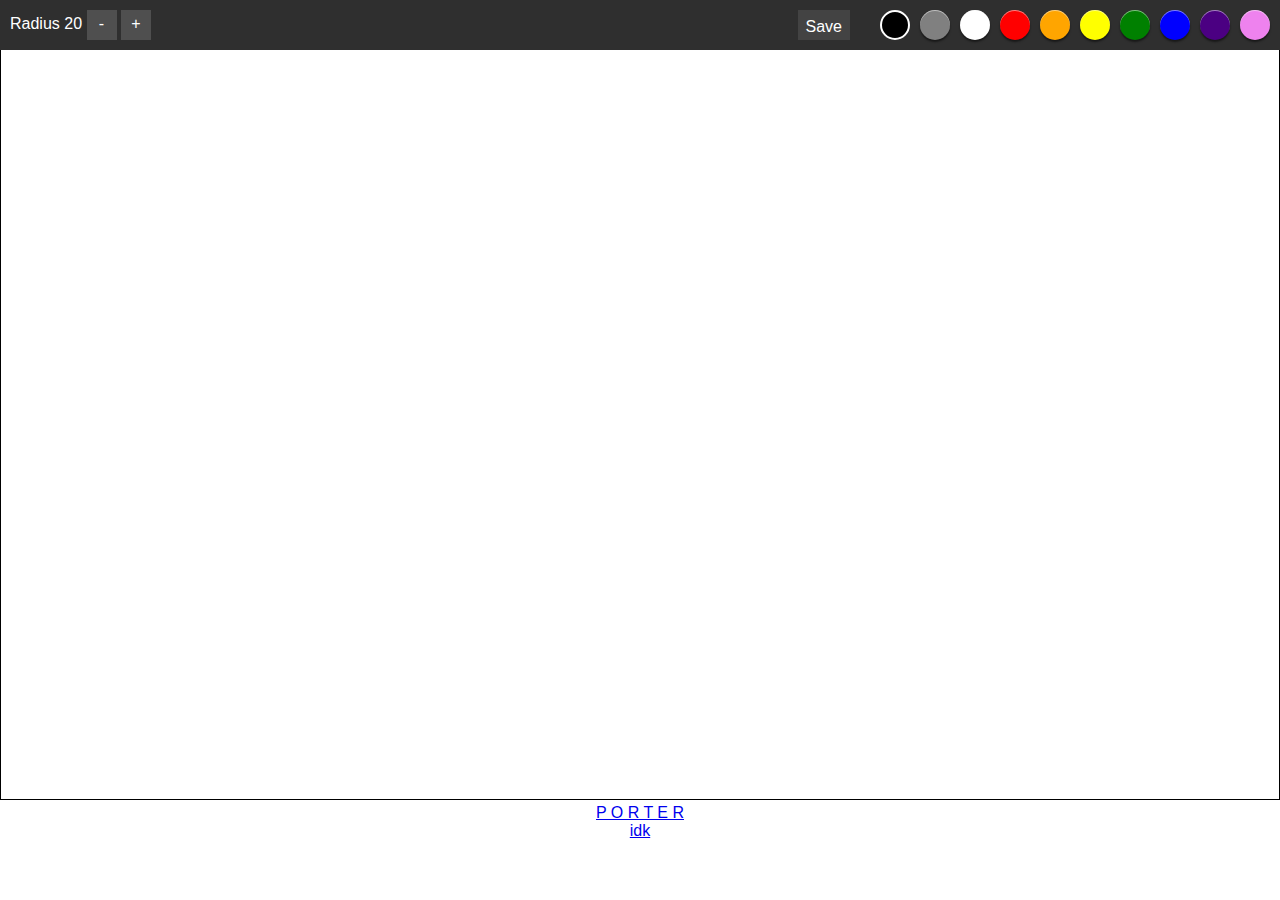
<file: index.html>
<!DOCTYPE html>
<html lang="en">
<head>
	<meta charset="UTF-8">
	<title>Canvas</title>
	<style type="text/css"> 
		body {
			margin: 0px;
		}
	</style>
	<link rel="stylesheet" href="master.css">
</head>
<body>
	
	<canvas id="canvas" style="border: 1px solid; width: 100%; height: 800px; background-color: white"></canvas>
	<script src="hit2.js"></script>

	<div id="toolbar">
		<div id="rad">
				Radius <span id="radval">10</span>
				<div id = "decrad" class= "radcontrol">-</div>
				<div id = "incrad" class= "radcontrol">+</div>
		</div>
		<div id="colors">

		</div>
		<div id="save">
			Save
		</div>

	</div>

	<script src="radius.js"></script>
	<script src="colors.js"></script>
	<script src="save.js"></script>

	<div style="text-align: center">
		<a href="./porter.html">P O R T E R</a>
	</div>

	<div style="text-align: center">
		<a href="./idk.html">idk</a>
	</div>
	


</body>
</html>
</file>
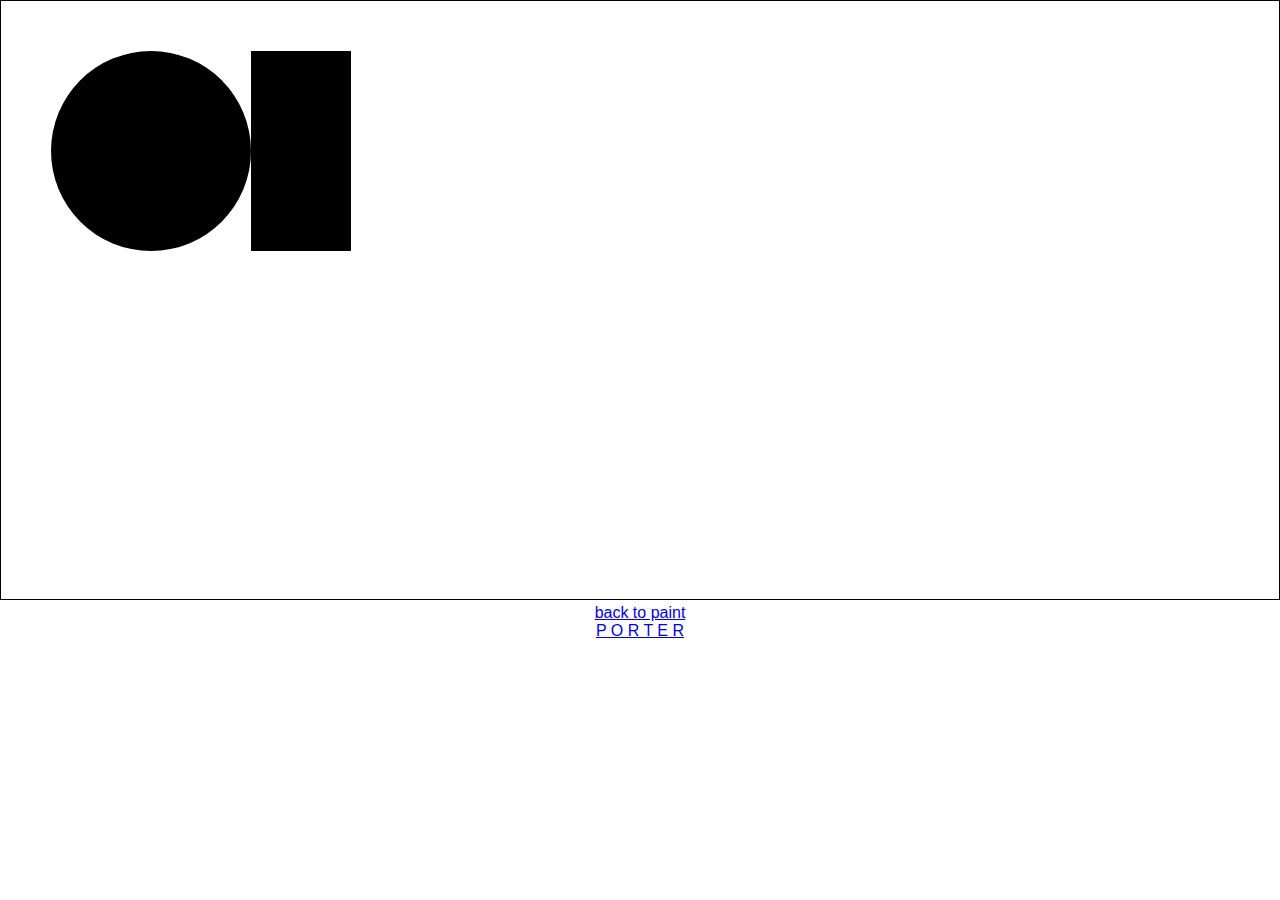
<file: idk.html>
<!DOCTYPE html>
<html lang="en">
<head>
	<meta charset="UTF-8">
	<title>Canvas</title>
	<style type="text/css"> 
		body {
			margin: 0px;
		}
	</style>
	<link rel="stylesheet" href="master.css">
</head>
<body>
	<canvas id="canvas" style="border: 1px solid; width: 100%; height: 600px; background-color: white"></canvas>
		<script src="hit.js"></script>

		<div style="text-align: center">
			<a href="./index.html">back to paint</a>
		</div>
		<div style="text-align: center">
		<a href="./porter.html">P O R T E R</a>
	</div>
</body>
</file>
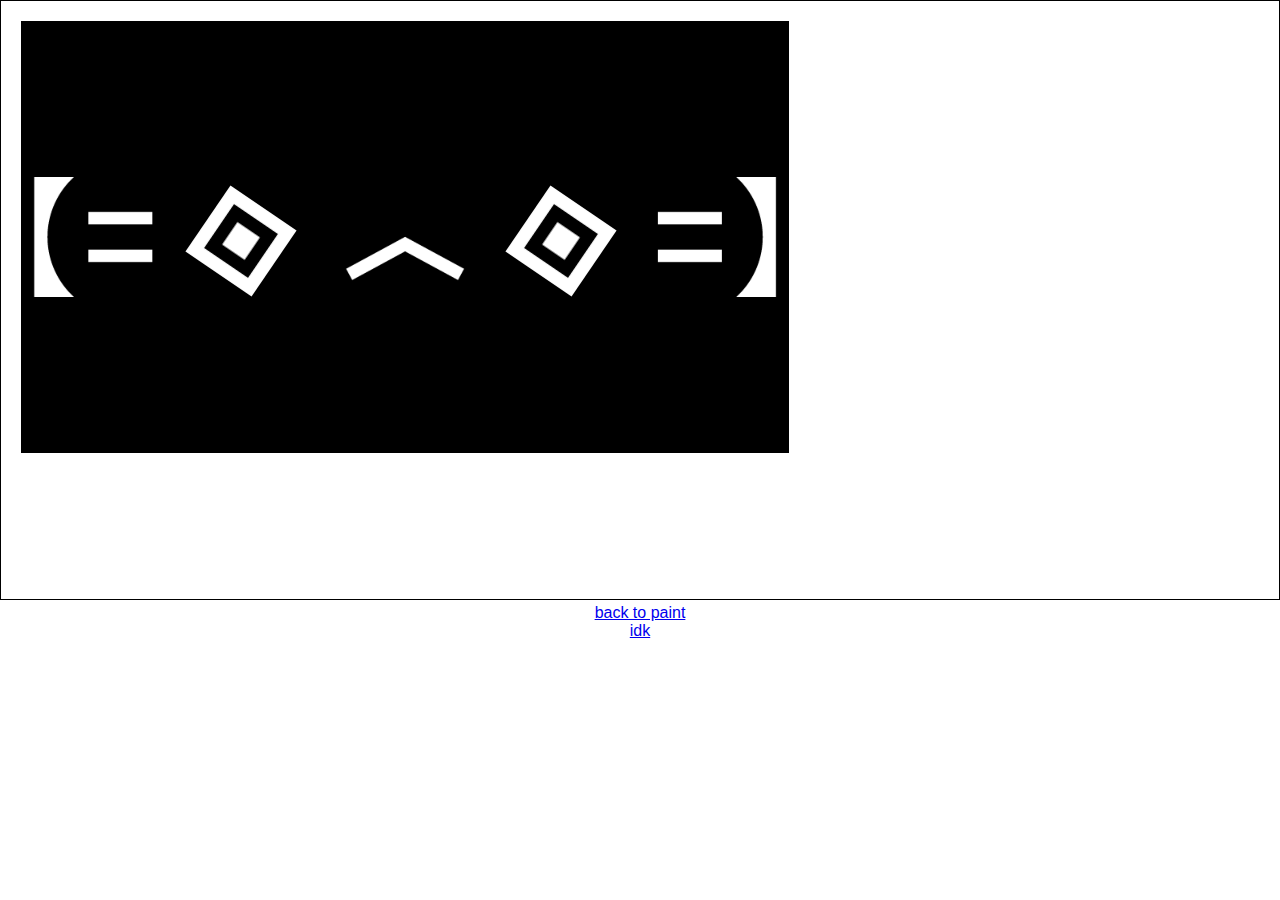
<file: porter.html>
<!DOCTYPE html>
<html lang="en">
<head>
	<meta charset="UTF-8">
	<title>Canvas</title>
	<style type="text/css"> 
		body {
			margin: 0px;
		}
	</style>
	<link rel="stylesheet" href="master.css">
</head>
<body>
	<canvas id="canvas" style="border: 1px solid; width: 100%; height: 600px; background-color: white"></canvas>
		<script src="porter.js"></script>

		<div style="text-align: center">
			<a href="./index.html">back to paint</a>
		</div>

		<div style="text-align: center">
		<a href="./idk.html">idk</a>
	</div>
</body>
</file>
<file: master.css>
*{
	box-sizing: border-box;
	-moz-box-sizing: border-box;
	font-family: sans-serif;

	user-select: none;
	-webkit-user-select: none;
	-moz-user-select: none;
	-ms-user-select: none;

}

#toolbar {
	width: 100%;
	height: 50px;
	padding: 10px;
	position: fixed;
	top: 0;
	background-color: #2f2f2f;
	color: white;
}

.radcontrol {
	width: 30px;
	height: 30px;
	background-color: #4f4f4f; 
	color: white;
	display: inline-block;
	text-align: center;
	padding-top: 5px;

}

.radcontrol:hover {
	background-color: #818181;
}

#rad {
	float: left;
}

#colors {
	float: right;

}

.swatch {
	width: 30px;
	height: 30px;
	border-radius: 15px;
	box-shadow: inset 0px 1px 0px rgba(255,255,255,0.5), 0px 2px 2px rgba(0,0,0,0.5);
	display: inline-block;
	margin-left: 10px;
	
}

.swatch.active {
	border: 2px solid white;
	box-shadow: inset 0px 1px 2px rgba(0,0,0,0.5);
}

#save {
	height: 30px;
	padding: 8px;
	background-color: #434343;
	display: inline-block;
	float: right;
	margin-right: 20px;
}

#save:hover {
	background-color: #818181;
}
</file>
